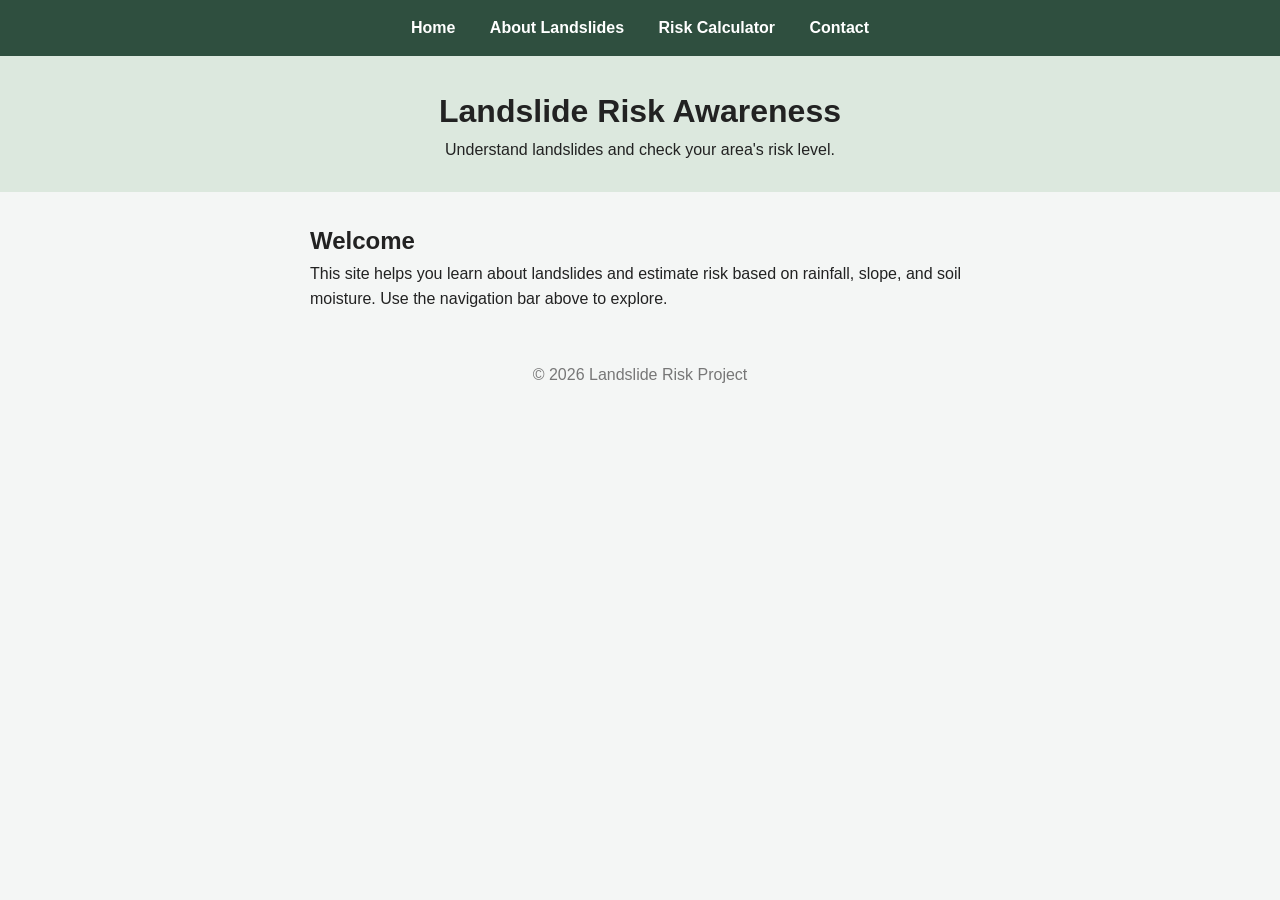
<file: index.html>
<!DOCTYPE html>
<html lang="en">
<head>
  <meta charset="UTF-8">
  <title>Landslide Risk Awareness</title>
  <link rel="stylesheet" href="style.css">
</head>
<body>
  <nav>
    <a href="index.html">Home</a>
    <a href="about-landslides.html">About Landslides</a>
    <a href="risk-calculator.html">Risk Calculator</a>
    <a href="contact.html">Contact</a>
  </nav>

  <header>
    <h1>Landslide Risk Awareness</h1>
    <p>Understand landslides and check your area's risk level.</p>
  </header>

  <main>
    <h2>Welcome</h2>
    <p>This site helps you learn about landslides and estimate risk based on rainfall, slope, and soil moisture. Use the navigation bar above to explore.</p>
  </main>

  <footer>
    <p>&copy; 2026 Landslide Risk Project</p>
  </footer>
</body>
</html>
</file>
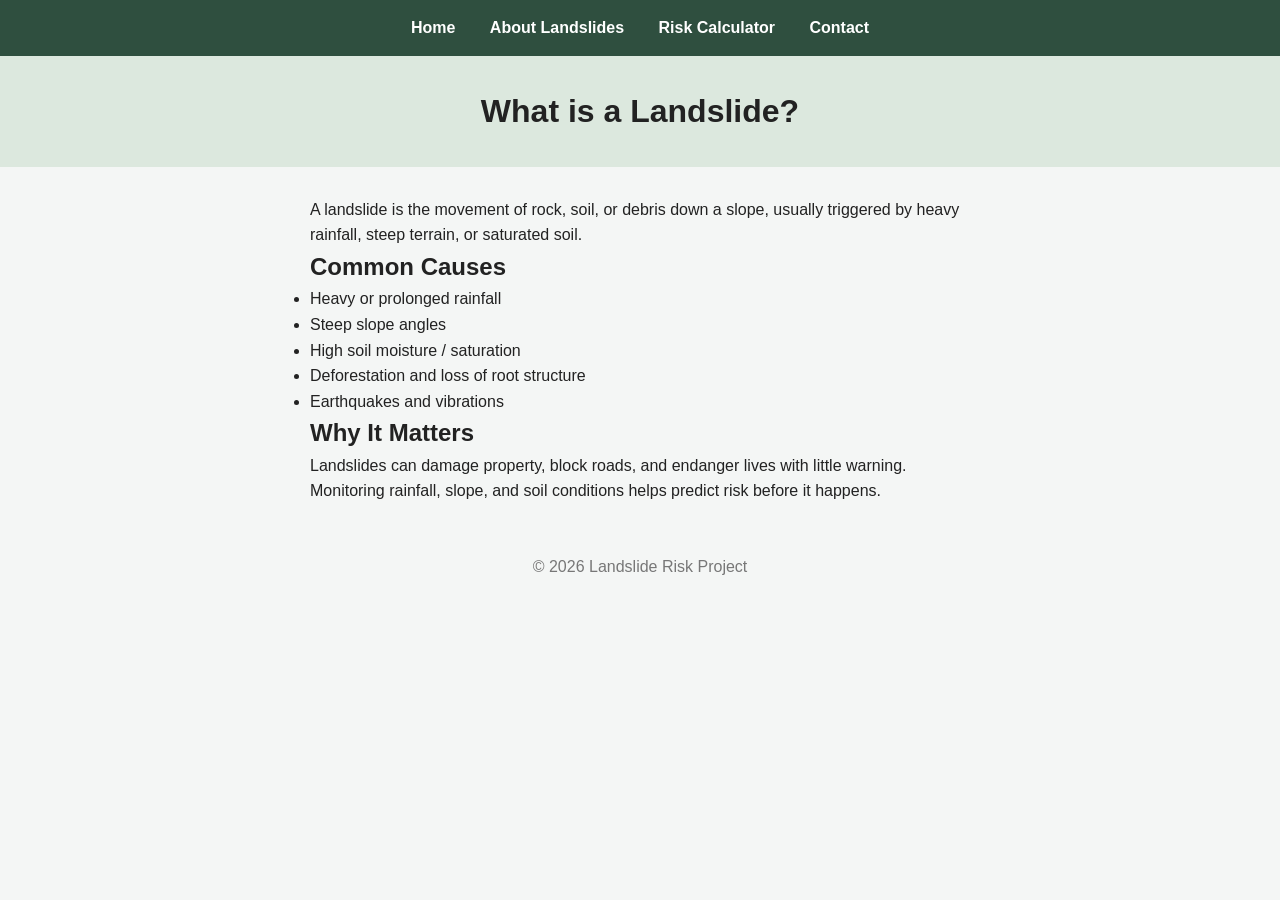
<file: about-landslides.html>
<!DOCTYPE html>
<html lang="en">
<head>
  <meta charset="UTF-8">
  <title>About Landslides</title>
  <link rel="stylesheet" href="style.css">
</head>
<body>
  <nav>
    <a href="index.html">Home</a>
    <a href="about-landslides.html">About Landslides</a>
    <a href="risk-calculator.html">Risk Calculator</a>
    <a href="contact.html">Contact</a>
  </nav>

  <header>
    <h1>What is a Landslide?</h1>
  </header>

  <main>
    <p>A landslide is the movement of rock, soil, or debris down a slope, usually triggered by heavy rainfall, steep terrain, or saturated soil.</p>

    <h2>Common Causes</h2>
    <ul>
      <li>Heavy or prolonged rainfall</li>
      <li>Steep slope angles</li>
      <li>High soil moisture / saturation</li>
      <li>Deforestation and loss of root structure</li>
      <li>Earthquakes and vibrations</li>
    </ul>

    <h2>Why It Matters</h2>
    <p>Landslides can damage property, block roads, and endanger lives with little warning. Monitoring rainfall, slope, and soil conditions helps predict risk before it happens.</p>
  </main>

  <footer>
    <p>&copy; 2026 Landslide Risk Project</p>
  </footer>
</body>
</html>
</file>
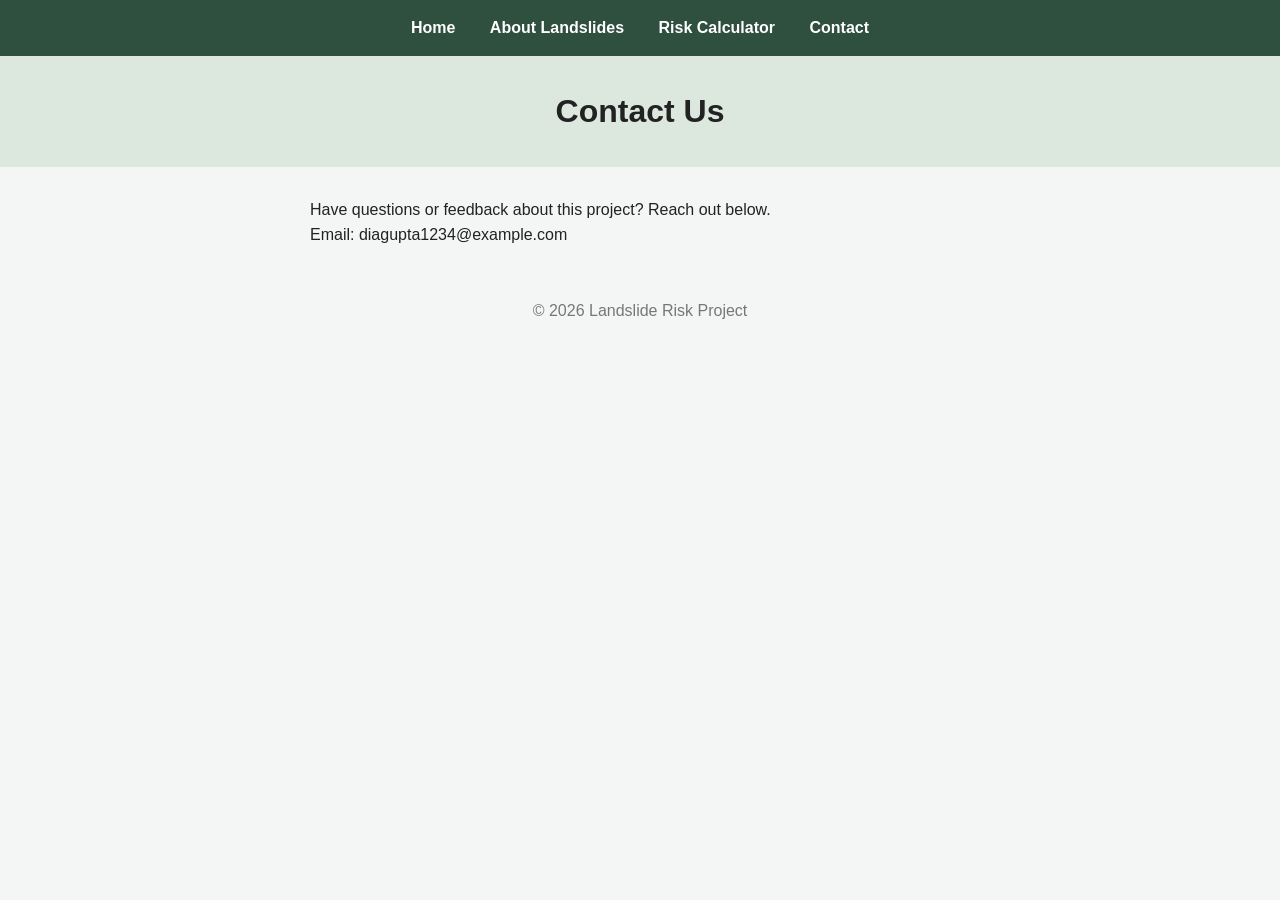
<file: contact.html>
<!DOCTYPE html>
<html lang="en">
<head>
  <meta charset="UTF-8">
  <title>Contact</title>
  <link rel="stylesheet" href="style.css">
</head>
<body>
  <nav>
    <a href="index.html">Home</a>
    <a href="about-landslides.html">About Landslides</a>
    <a href="risk-calculator.html">Risk Calculator</a>
    <a href="contact.html">Contact</a>
  </nav>

  <header>
    <h1>Contact Us</h1>
  </header>

  <main>
    <p>Have questions or feedback about this project? Reach out below.</p>
    <p>Email: diagupta1234@example.com</p>
  </main>

  <footer>
    <p>&copy; 2026 Landslide Risk Project</p>
  </footer>
</body>
</html>
</file>
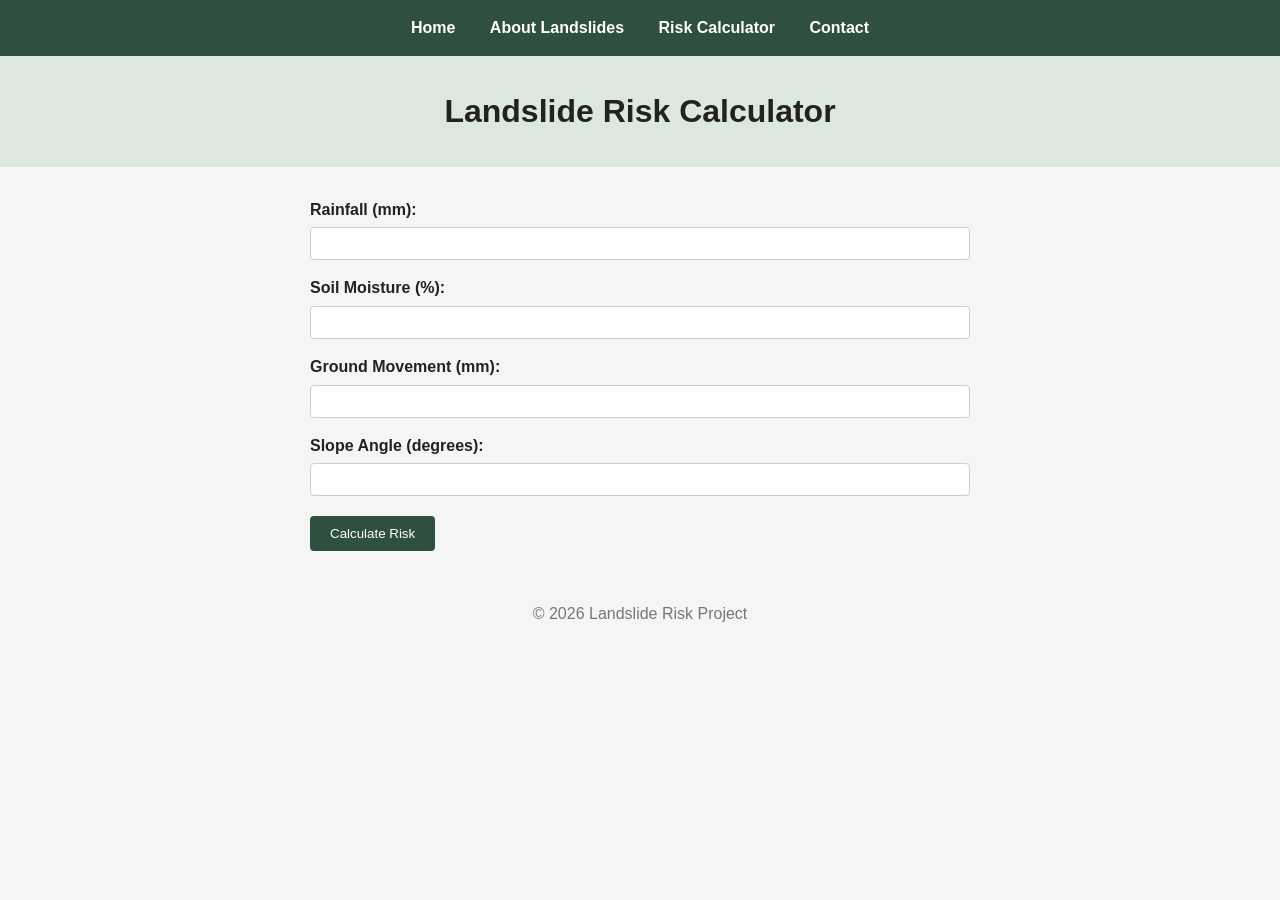
<file: risk-calculator.html>
<!DOCTYPE html>
<html lang="en">
<head>
  <meta charset="UTF-8">
  <title>Risk Calculator</title>
  <link rel="stylesheet" href="style.css">
</head>
<body>
  <nav>
    <a href="index.html">Home</a>
    <a href="about-landslides.html">About Landslides</a>
    <a href="risk-calculator.html">Risk Calculator</a>
    <a href="contact.html">Contact</a>
  </nav>

  <header>
    <h1>Landslide Risk Calculator</h1>
  </header>

  <main>
    <form id="riskForm">
      <label for="rainfall">Rainfall (mm):</label>
      <input type="number" id="rainfall" required>

      <label for="soilMoisture">Soil Moisture (%):</label>
      <input type="number" id="soilMoisture" required>

      <label for="groundMovement">Ground Movement (mm):</label>
      <input type="number" id="groundMovement" required>

      <label for="slope">Slope Angle (degrees):</label>
      <input type="number" id="slope" required>

      <button type="submit">Calculate Risk</button>
    </form>

    <h2 id="resultScore"></h2>
    <h2 id="resultLevel"></h2>
  </main>

  <footer>
    <p>&copy; 2026 Landslide Risk Project</p>
  </footer>

  <script src="script.js"></script>
</body>
</html>
</file>
<file: style.css>
* { box-sizing: border-box; margin: 0; padding: 0; }

body {
  font-family: Arial, sans-serif;
  background: #f4f6f5;
  color: #222;
  line-height: 1.6;
}

nav {
  background: #2f4f3f;
  padding: 15px;
  text-align: center;
}

nav a {
  color: white;
  margin: 0 15px;
  text-decoration: none;
  font-weight: bold;
}

nav a:hover { text-decoration: underline; }

header {
  text-align: center;
  padding: 30px 20px;
  background: #dce8de;
}

main {
  max-width: 700px;
  margin: 30px auto;
  padding: 0 20px;
}

form label {
  display: block;
  margin-top: 15px;
  font-weight: bold;
}

form input {
  width: 100%;
  padding: 8px;
  margin-top: 5px;
  border: 1px solid #ccc;
  border-radius: 4px;
}

form button {
  margin-top: 20px;
  padding: 10px 20px;
  background: #2f4f3f;
  color: white;
  border: none;
  border-radius: 4px;
  cursor: pointer;
}

#result {
  margin-top: 25px;
  text-align: center;
}

footer {
  text-align: center;
  padding: 20px;
  color: #777;
}
</file>
